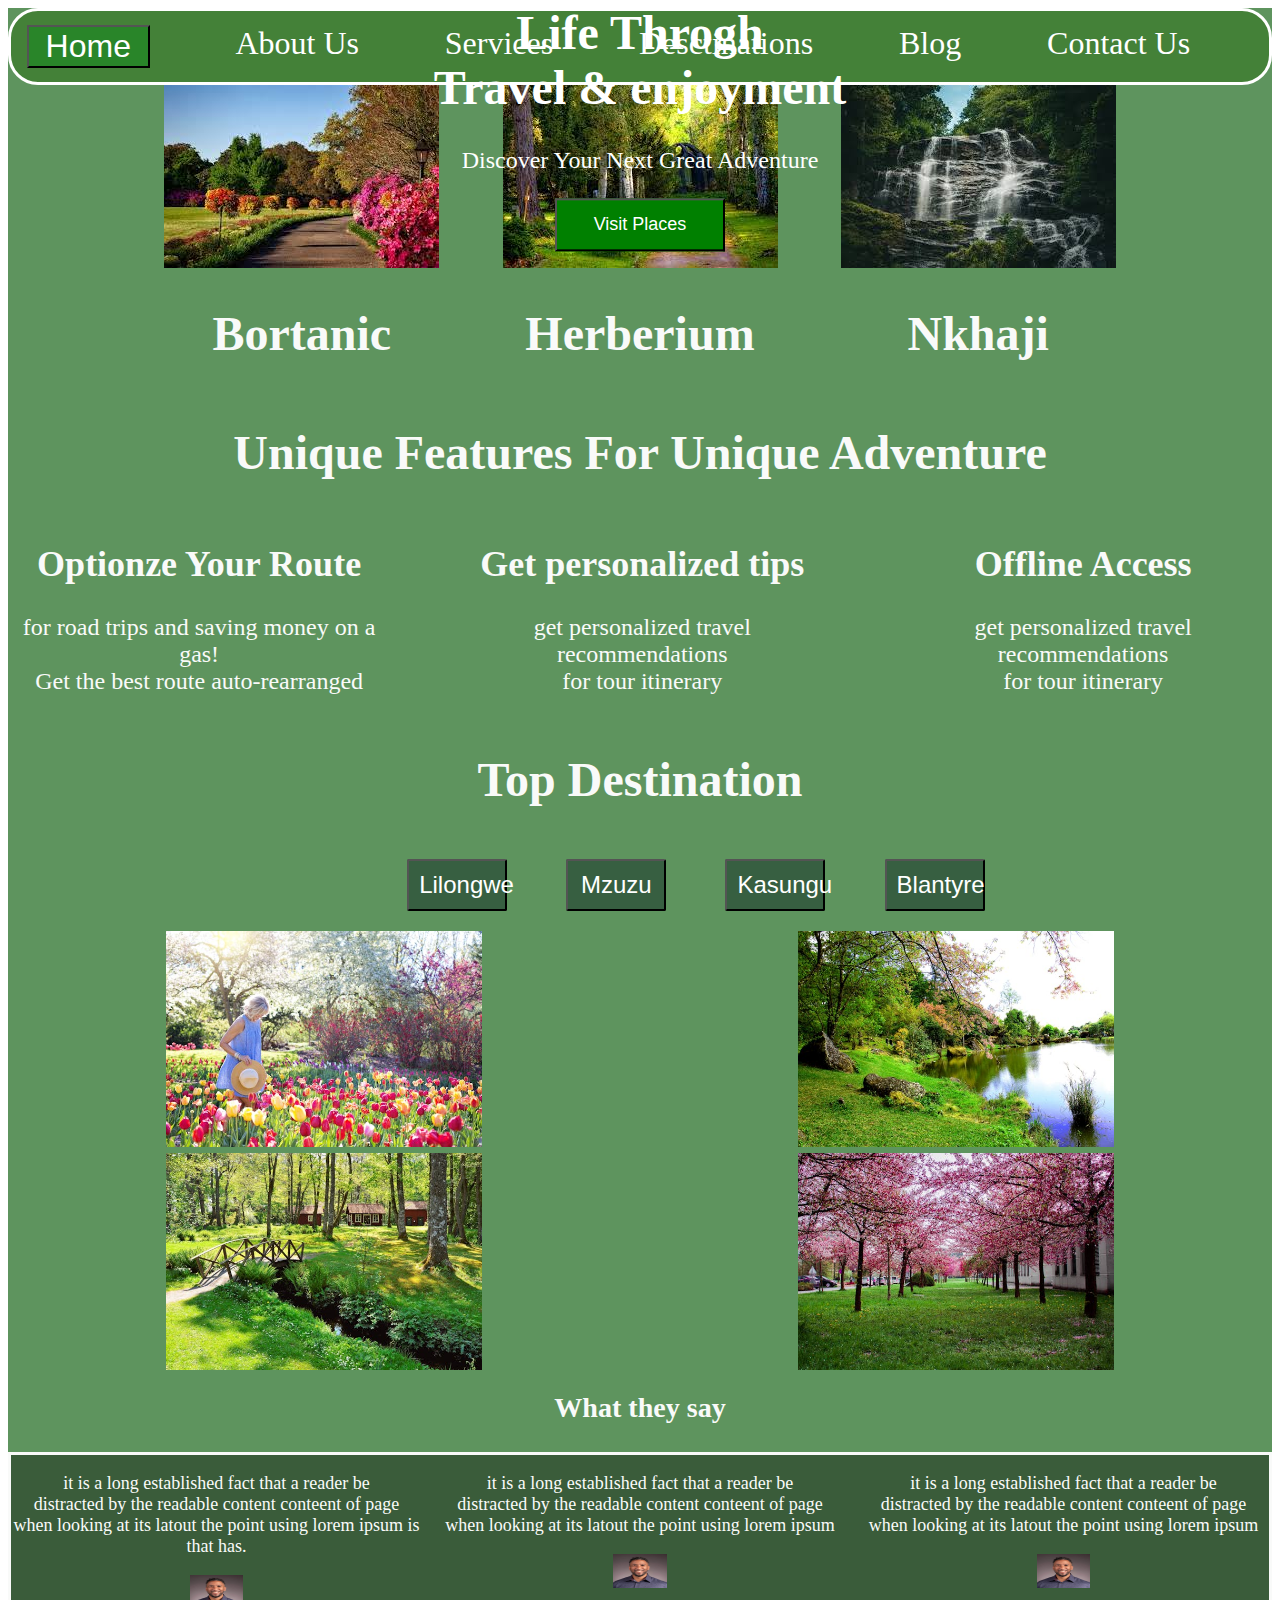
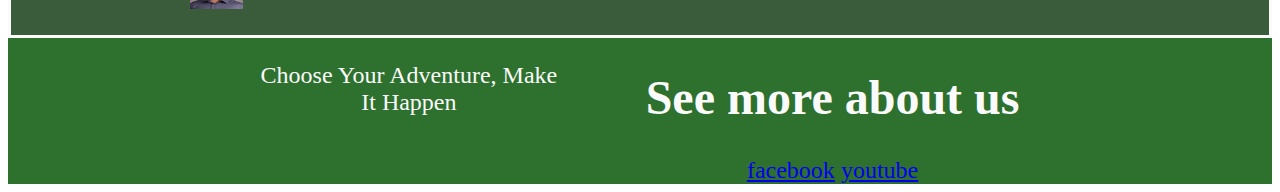
<file: index.html>
<!DOCTYPE html>
<html lang="en">
  <head>
    <meta charset="UTF-8" />
    <meta name="viewport" content="width=device-width, initial-scale=1.0" />
    <title>Document</title>
    <link rel="stylesheet" href="style.css" />
  </head>
  <body>
    <div class="nav">
      <div class="topnav">
        <button id="act">Home</button>
        <a>About Us</a>
        <a>Services</a>
        <a>Desctinations</a>
        <a>Blog</a>
        <a>Contact Us</a>
      </div>
      <div class="hero-image">
        <div class="hero-text">
          <h1>
            Visit Our Parks Experience Life Throgh <br />
            Travel & enjoyment
          </h1>
          <p>Discover Your Next Great Adventure</p>
          <button class="button4">Visit Places</button>
        </div>
      </div>
      
      <div class="box2">
        <div>
          <img src="images1/park1.png" alt="" />
          <h1>Bortanic</h1>
        </div>
        <div>
          <img src="images1/park3.png" alt="" />
          <h1>Herberium</h1>
        </div>
        <div>
          <img src="images1/park4.png" alt="" />
          <h1>Nkhaji</h1>
        </div>
      </div>
      <div>
        <div class="text3">
          <h1>Unique Features For Unique Adventure</h1>
        </div>

        <div class="text">
          <div>
            <h2>Optionze Your Route</h2>
            <p>
              for road trips and saving money on a gas! <br />Get the best route
              auto-rearranged
            </p>
          </div>
          <div>
            <h2>Get personalized tips</h2>
            <p>
              get personalized travel recommendations <br />
              for tour itinerary
            </p>
          </div>
          <div>
            <h2>Offline Access</h2>
            <p>
              get personalized travel recommendations <br />
              for tour itinerary
            </p>
          </div>
        </div>
        <div class="words">
          <h1>Top Destination</h1>
        </div>
        <div class="buttons">
          <button class="button">Lilongwe</button>
          <button class="button">Mzuzu</button>
          <button class="button">Kasungu</button>
          <button class="button">Blantyre</button>
        </div>
      </div>
      <div class="box4">
        <div>
          <img
            src="images1/woman in the garen.png"
            alt=""
            width="50%"
            height="50%"
          />
          <img src="images1/gdn.png" alt="" width="50%" height="50%" />
        </div>

        <div>
          <img src="images1/tsinje.png" alt="" width="50%" height="50%" />
          <img src="images1/pink treee.png" alt="" width="50%" height="50%" />
        </div>
      </div>
      <h3>What they say</h3>
      <div class="textbox">
        <div>
          <p class="text9">
            it is a long established fact that a reader be <br />distracted by
            the readable content conteent of page <br />when looking at its
            latout the point using lorem ipsum is that has.
          </p>
          <img src="images1/headshoot.png" alt="Tom" width="13%" height="19%" />
        </div>
        <div>
          <p class="text9">
            it is a long established fact that a reader be <br />distracted by
            the readable content conteent of page <br />when looking at its
            latout the point using lorem ipsum
          </p>
          <img
            src="images1/headshoot.png"
            alt="Thomas"
            width="13%"
            height="19%"
          />
        </div>
        <div>
          <p class="text9">
            it is a long established fact that a reader be <br />distracted by
            the readable content conteent of page <br />when looking at its
            latout the point using lorem ipsum
          </p>
          <img src="images1/headshoot.png" alt="Gay" width="13%" height="19%" />
        </div>
      </div>

      <footer class="footer">
        <p>
          Choose Your Adventure, Make <br />
          It Happen
        </p>

        <div>
          <h1>See more about us</h1>
          <a href="https://fontawesome.com/icons/facebook">facebook</a>
          <a href="https://fontawesome.com/icons/youtube">youtube</a>
        </div>
      </footer>
    </div>
  </body>
</html>
</file>
<file: style.css>
.hero-image {
    background-image: linear-gradient(rgba(0, 0, 0, 0.5), rgba(0, 0, 0, 0.5)), url("images1/park5.png");
    height: 50%;
    background-position: center;
    background-repeat: no-repeat;
    background-size: cover;
    position: relative;
}
.hero-text {
    text-align: center;
    position: absolute;
    top: 50%;
    left: 50%;
    transform: translate(-50%, -50%);
    color: white;
  }
  .hero-text {
    text-align: center;
    position: absolute;
    top: 50%;
    left: 50%;
    transform: translate(-50%, -50%);
    color: white;
  }

.hero-text button:hover {
    background-color: #555;
    color: white;
}
.box2{
    justify-content: center;
    display: flex;
    gap: 5%;

}
.box4{
    display: flex;
    justify-content: center;

}
.text{
    
    display: flex;
    justify-content: center;
    gap: 5%;
}
.buttons{
    
    gap: 7%;
    display: flex;
    color: rgb(248, 238, 238);
    border-radius:2px;
    padding:20px;
    border: solid 2px;

    align-content: center;
    margin-left: 30%;
    border: 0ch;
}
.text{
    justify-content: center;
}
.nav{
    background-color: rgb(94, 148, 94);
    font-size: x-large;
    color: rgb(249, 250, 249);
    justify-content: center;
    text-align: center;
}
.button4{
    background-color:green;
    color: white;
    font-size: large;
    background-size: cover;
    position: relative;
    width:170px;
    padding:14px;
    
}
.words{
    justify-content: center;
}
.footer{
    justify-content: center;
    background-color: rgb(46, 112, 46);
    height: 70%;
    background-position: center;
    background-repeat: no-repeat;
    background-size: cover;
    position: relative;
    display: flex;
    gap: 7%;

}
.photo{
    margin-right: 150px;

}
.flont{
    justify-content: center;
}
#jsbutton{
    width: 25%;
    height: 20%;
    border: solid;
    color: white;
    background-color: darkgreen;
}
.topnav{
    background-color: rgb(68, 129, 56);
    border: solid;
    border-radius: 30px;
    font-size: xx-large;
    text-align: center;
    padding: 14px 16px;
    font-size: 20px;
    display: flex;
    gap: 7%;
    color: white;
    font-size: xx-large;
}
#act{
    background-color: rgb(41, 133, 41);
    color: white;
    font-size: xx-large;
    width: 10%;
    height: 10%;

}
.textbox{
    display: flex;
    gap: 1%;
    border: solid;
    background-color: rgb(58, 92, 58);

}
.footer{

}
.button{
    border-radius:2px;
    background-color: rgb(55, 95, 65);
    color:white;
    width:100px;
    padding:10px;
    font-size: x-large;
    justify-content: center;
}
.text9{
    font-size: large;
}
</file>
